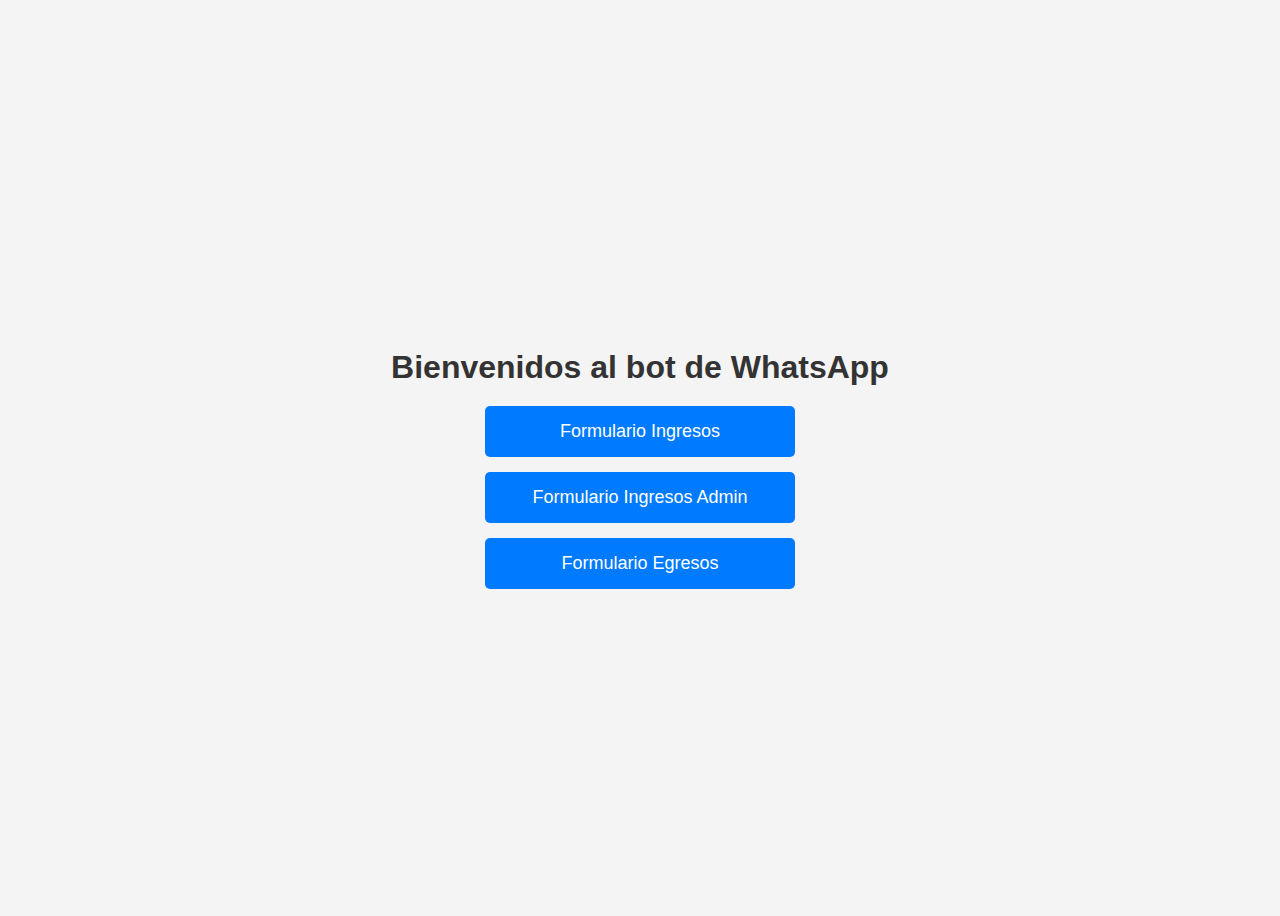
<file: index.html>
<!DOCTYPE html>
<html lang="es">
<head>
    <meta name="facebook-domain-verification" content="9fd2a5z2o5n0bqz26pv6bqrw0w1jil" />
    <meta charset="UTF-8">
    <meta name="viewport" content="width=device-width, initial-scale=1.0">
    <title>Bienvenidos</title>
    <style>
        body {
            display: flex;
            flex-direction: column;
            justify-content: center;
            align-items: center;
            height: 100vh;
            background-color: #f4f4f4;
            font-family: Arial, sans-serif;
        }
        h1 {
            color: #333;
            margin-bottom: 20px;
        }
        .button-container {
            display: flex;
            flex-direction: column;
            gap: 15px;
        }
        .btn {
            padding: 15px 30px;
            font-size: 18px;
            color: white;
            background-color: #007BFF;
            border: none;
            border-radius: 5px;
            cursor: pointer;
            text-decoration: none;
            text-align: center;
            width: 250px;
        }
        .btn:hover {
            background-color: #0056b3;
        }
    </style>
</head>
<body>
    <h1>Bienvenidos al bot de WhatsApp</h1>
    <div class="button-container">
        <a href="https://lotsystemform.onrender.com/FormularioIngresos.html" class="btn">Formulario Ingresos</a>
        <a href="https://lotsystemform.onrender.com/FormularioIngresosAdm.html" class="btn">Formulario Ingresos Admin</a>
        <a href="https://lotsystemform.onrender.com/FormularioEgresos.html" class="btn">Formulario Egresos</a>
    </div>
</body>
</html>
</file>
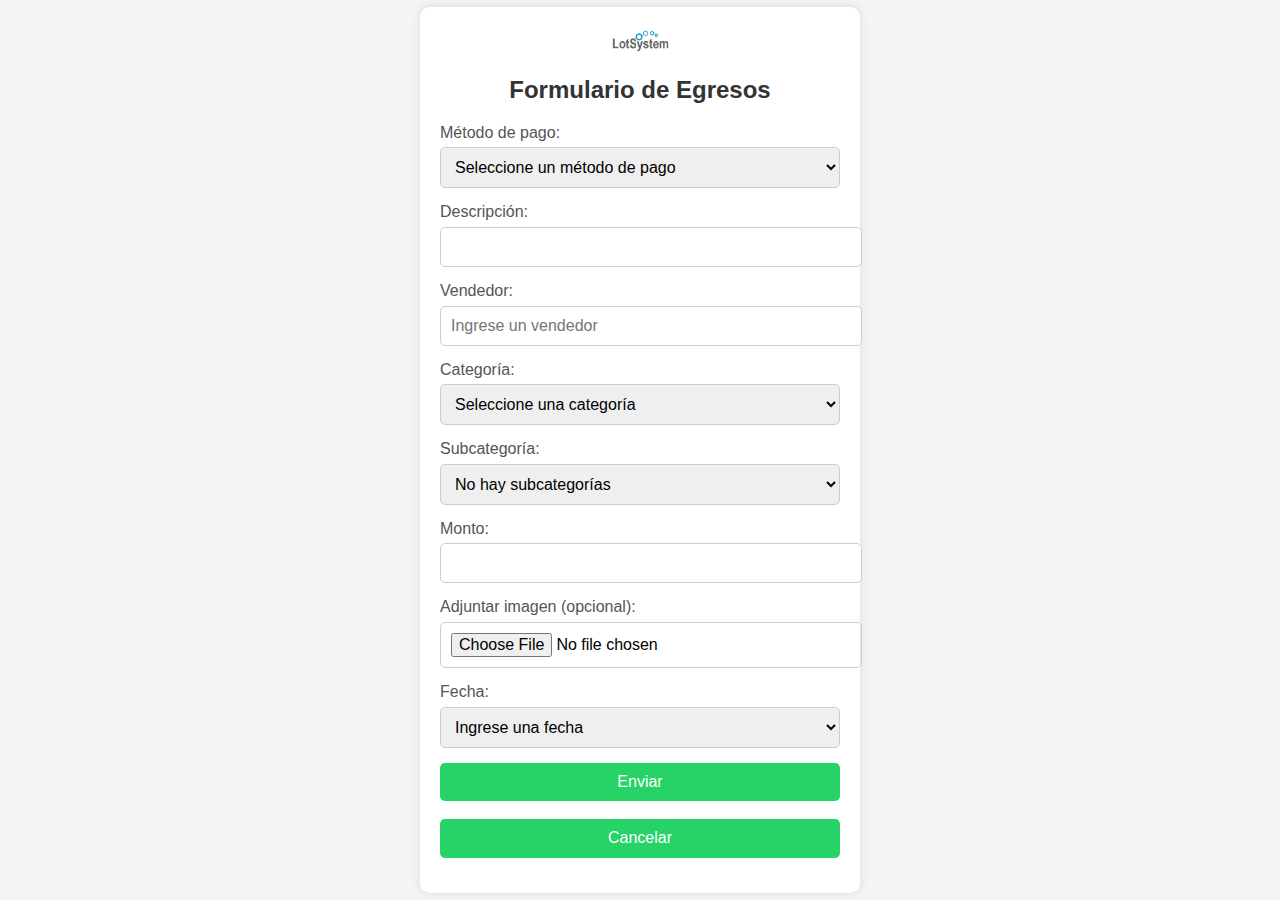
<file: FormularioEgresos.html>
<!DOCTYPE html>
<html lang="es">
<head>
    <meta name="facebook-domain-verification" content="9fd2a5z2o5n0bqz26pv6bqrw0w1jil" />
    <meta charset="UTF-8">
    <meta name="viewport" content="width=device-width, initial-scale=1.0">
    <meta http-equiv="X-UA-Compatible" content="IE=edge">
    <title>Formulario Egresos</title>
    <link rel="stylesheet" href="css/normalize.css">
    <link rel="preconnect" href="https://fonts.googleapis.com">
    <link rel="preconnect" href="https://fonts.gstatic.com" crossorigin>
    <link href="https://fonts.googleapis.com/css2?family=Roboto+Slab:wght@700&family=Roboto:wght@400;700;900&display=swap" rel="stylesheet">
    <link rel="stylesheet" href="css/style.css">
</head>
<body>
    <div class="form-container">
        <img src="img/logolot_big.png" alt="Logo">
        <h2>Formulario de Egresos</h2>

        <form id="egresosForm">
           <input type="hidden" id="tipoFormulario" value="egresos">

            <div class="form-group">
                <label for="metodo_pago">Método de pago:</label>
                <select id="metodo_pago" name="metodo_pago" required>
                    <option value="" disabled selected>Seleccione un método de pago</option>
                    <option value="bs">Bolívares</option>
                    <option value="usd">Dólares</option>
                </select>
            </div>

            <div class="form-group">
                <label for="descripcion">Descripción:</label>
                <input type="text" id="descripcion" name="descripcion" required>
            </div>

            <div class="form-group">
                <label for="vendedor">Vendedor:</label>
                <input type="text" id="vendedor" name="vendedor" placeholder="Ingrese un vendedor" required>
            </div>

            <div class="form-group">
                <label for="categoria">Categoría:</label>
                <select id="categoria" name="categoria" required>
                    <option value="" disabled selected>Seleccione una categoría</option>
                </select>
            </div>

            <div class="form-group">
                <label for="subcategoria">Subcategoría:</label>
                <select id="subcategoria" name="subcategoria">
                    <option value="" disabled selected>No hay subcategorías</option>
                </select>
            </div>

            <div class="form-group">
                <label for="monto">Monto:</label>
                <input type="number" id="monto" name="monto" required>
            </div>

            <div class="form-group">
                <label for="imagen">Adjuntar imagen (opcional):</label>
                <input type="file" id="imagen" name="imagen" accept="image/*">
            </div>

            <div class="form-group">
                <label for="fecha">Fecha:</label>
                <select id="fecha" required>
                    <option value="" disabled selected>Ingrese una fecha</option>
                    <option value="hoy">Hoy</option>
                    <option value="ayer">Ayer</option>
                    <option value="personalizado">Personalizado</option>
                </select>
                <input type="hidden" id="fecha_real" name="fecha_real">
            </div>

            <div class="form-group" id="fecha_personalizada_container" style="display: none;">
                <label for="fecha_personalizada">Fecha (dd/mm/aaaa):</label>
                <input type="date" id="fecha_personalizada" name="fecha_personalizada">
            </div>

            <div class="form-group">
                <button type="submit">Enviar</button>
                <br>
                <br>
                <button type="button" id="cancelar">Cancelar</button>
            </div>
        </form>
    </div>
    <script src="scripts.js"></script>
</body>
</html>
</file>
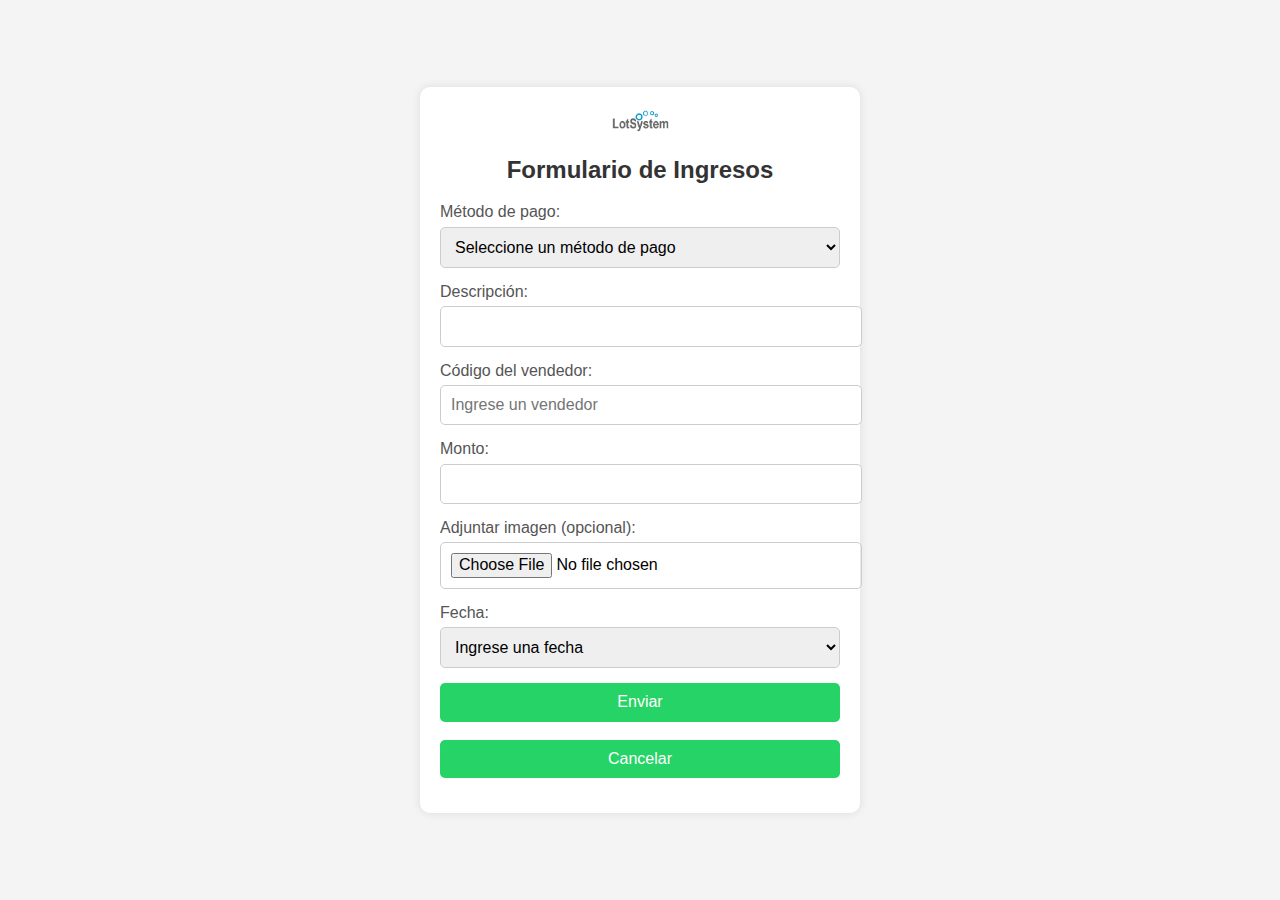
<file: FormularioIngresos.html>
<!DOCTYPE html>
<html lang="es">
<head>
    <meta name="facebook-domain-verification" content="9fd2a5z2o5n0bqz26pv6bqrw0w1jil" />
    <meta charset="UTF-8">
    <meta name="viewport" content="width=device-width, initial-scale=1.0">
    <meta http-equiv="X-UA-Compatible" content="IE=edge">
    <title>Formulario Ingresos</title>
    <link rel="stylesheet" href="css/normalize.css">
    <link rel="preconnect" href="https://fonts.googleapis.com">
    <link rel="preconnect" href="https://fonts.gstatic.com" crossorigin>
    <link href="https://fonts.googleapis.com/css2?family=Roboto+Slab:wght@700&family=Roboto:wght@400;700;900&display=swap" rel="stylesheet">
    <link rel="stylesheet" href="css/style.css">
</head>
<body>
    <div class="form-container">
        <img src="img/logolot_big.png" alt="Logo">
        <h2>Formulario de Ingresos</h2>

        <form id="ingresosForm">
            <input type="hidden" id="tipoFormulario" value="ingresos"> <!-- Campo oculto -->
           

            <div class="form-group">
                <label for="metodo_pago">Método de pago:</label>
                <select id="metodo_pago" name="metodo_pago" required>
                    <option value="" disabled selected>Seleccione un método de pago</option>
                    <option value="bs">Bolívares</option>
                    <option value="usd">Dólares</option>
                </select>
            </div>

            <div class="form-group">
                <label for="descripcion">Descripción:</label>
                <input type="text" id="descripcion" name="descripcion" required>
            </div>

            <div class="form-group">
                <label for="vendedor">Código del vendedor:</label>
                <input type="text" id="vendedor" name="vendedor" placeholder="Ingrese un vendedor" required>
            </div>

            <div class="form-group">
                <label for="monto">Monto:</label>
                <input type="number" id="monto" name="monto" required>
            </div>

            <div class="form-group">
                <label for="imagen">Adjuntar imagen (opcional):</label>
                <input type="file" id="imagen" name="imagen" accept="image/*">
            </div>

            <div class="form-group">
                <label for="fecha">Fecha:</label>
                <select id="fecha" required>
                    <option value="" disabled selected>Ingrese una fecha</option>
                    <option value="hoy">Hoy</option>
                    <option value="ayer">Ayer</option>
                    <option value="personalizado">Personalizado</option>
                </select>
                <input type="hidden" id="fecha_real" name="fecha_real">
            </div>

            <div class="form-group" id="fecha_personalizada_container" style="display: none;">
                <label for="fecha_personalizada">Fecha (dd/mm/aaaa):</label>
                <input type="date" id="fecha_personalizada" name="fecha_personalizada">
            </div>

            <div class="form-group">
                <button type="submit">Enviar</button>
                <br>
                <br>
                <button type="button" id="cancelar">Cancelar</button>
            </div>
        </form>
    </div>
    <script src="scripts.js"></script>
</body>
</html>
</file>
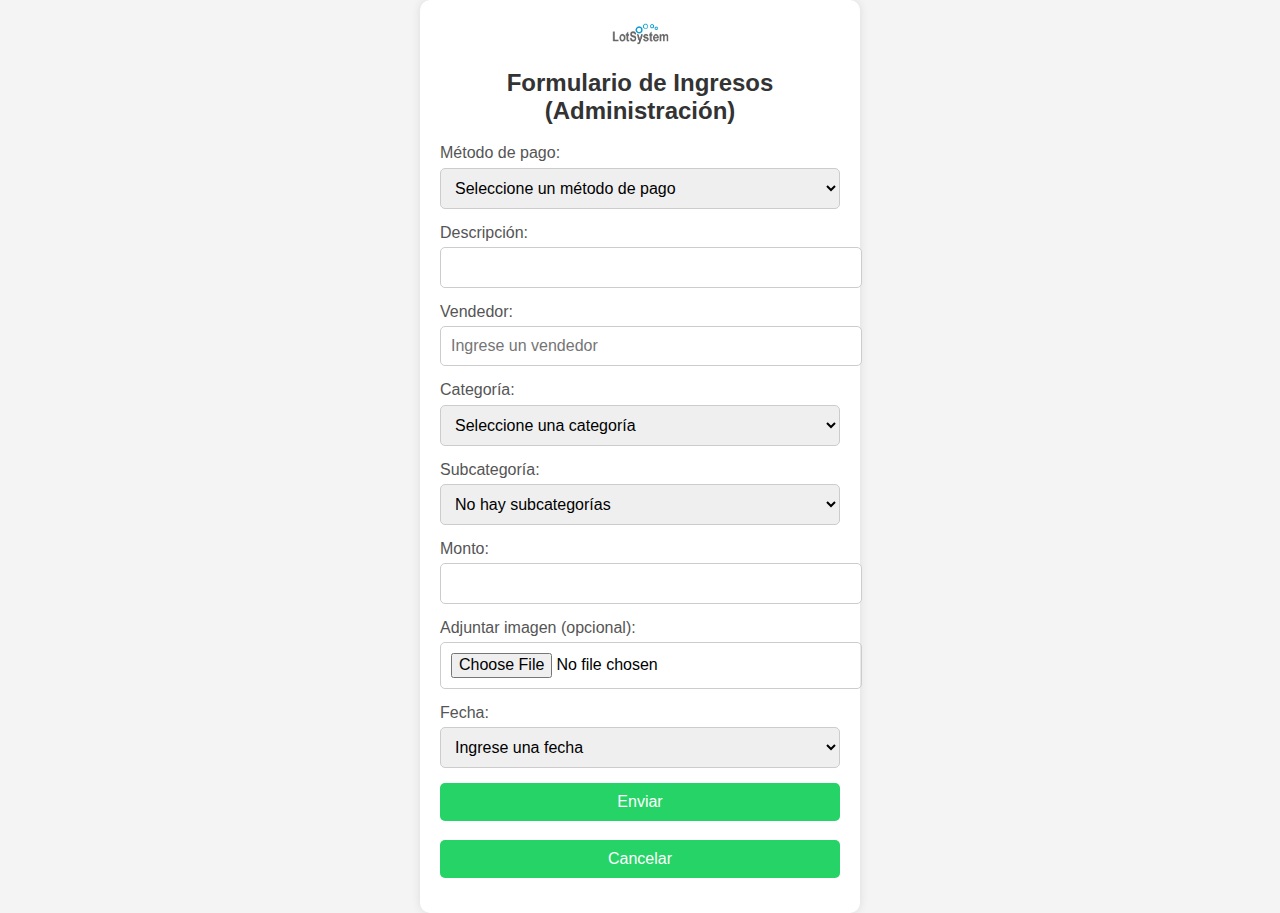
<file: FormularioIngresosAdm.html>
<!DOCTYPE html>
<html lang="es">
<head>
    <meta name="facebook-domain-verification" content="9fd2a5z2o5n0bqz26pv6bqrw0w1jil" />
    <meta charset="UTF-8">
    <meta name="viewport" content="width=device-width, initial-scale=1.0">
    <meta http-equiv="X-UA-Compatible" content="IE=edge">
    <title>Formulario Ingresos Administración</title>
    <link rel="stylesheet" href="css/normalize.css">
    <link rel="preconnect" href="https://fonts.googleapis.com">
    <link rel="preconnect" href="https://fonts.gstatic.com" crossorigin>
    <link href="https://fonts.googleapis.com/css2?family=Roboto+Slab:wght@700&family=Roboto:wght@400;700;900&display=swap" rel="stylesheet">
    <link rel="stylesheet" href="css/style.css">
</head>
<body>
    <div class="form-container">
        <img src="img/logolot_big.png" alt="Logo">
        <h2>Formulario de Ingresos (Administración)</h2>

        <form id="ingresosAdmForm">
            <input type="hidden" id="tipoFormulario" value="ingresosAdm">

            <div class="form-group">
                <label for="metodo_pago">Método de pago:</label>
                <select id="metodo_pago" name="metodo_pago" required>
                    <option value="" disabled selected>Seleccione un método de pago</option>
                    <option value="bs">Bolívares</option>
                    <option value="usd">Dólares</option>
                </select>
            </div>

            <div class="form-group">
                <label for="descripcion">Descripción:</label>
                <input type="text" id="descripcion" name="descripcion" required>
            </div>

            <div class="form-group">
                <label for="vendedor">Vendedor:</label>
                <input type="text" id="vendedor" name="vendedor" placeholder="Ingrese un vendedor" required>
            </div>

            <div class="form-group">
                <label for="categoria">Categoría:</label>
                <select id="categoria" name="categoria" required>
                    <option value="" disabled selected>Seleccione una categoría</option>
                </select>
            </div>

            <div class="form-group">
                <label for="subcategoria">Subcategoría:</label>
                <select id="subcategoria" name="subcategoria">
                    <option value="" disabled selected>No hay subcategorías</option>
                </select>
            </div>

            <div class="form-group">
                <label for="monto">Monto:</label>
                <input type="number" id="monto" name="monto" required>
            </div>

            <div class="form-group">
                <label for="imagen">Adjuntar imagen (opcional):</label>
                <input type="file" id="imagen" name="imagen" accept="image/*">
            </div>

            <div class="form-group">
                <label for="fecha">Fecha:</label>
                <select id="fecha" required>
                    <option value="" disabled selected>Ingrese una fecha</option>
                    <option value="hoy">Hoy</option>
                    <option value="ayer">Ayer</option>
                    <option value="personalizado">Personalizado</option>
                </select>
                <input type="hidden" id="fecha_real" name="fecha_real">
            </div>

            <div class="form-group" id="fecha_personalizada_container" style="display: none;">
                <label for="fecha_personalizada">Fecha (dd/mm/aaaa):</label>
                <input type="date" id="fecha_personalizada" name="fecha_personalizada">
            </div>

            <div class="form-group">
                <button type="submit">Enviar</button>
                <br>
                <br>
                <button type="button" id="cancelar">Cancelar</button>
            </div>
        </form>
    </div>
    <script src="scripts.js"></script>
</body>
</html>
</file>
<file: css/style.css>
/* Estilos generales */
        body {
            font-family: Arial, sans-serif;
            background-color: #f4f4f4;
            margin: 0;
            padding: 0;
            display: flex;
            justify-content: center;
            align-items: center;
            min-height: 100vh;
        }

        .form-container {
            background-color: #fff;
            padding: 20px;
            border-radius: 10px;
            box-shadow: 0 0 10px rgba(0, 0, 0, 0.1);
            width: 100%;
            max-width: 400px;
        }

        .form-container h2 {
            text-align: center;
            margin-bottom: 20px;
            color: #333;
        }

        .form-container img {
            display: block;
            margin: 0 auto 20px;
            max-width: 100px;
        }

        .form-group {
            margin-bottom: 15px;
        }

        .form-group label {
            display: block;
            margin-bottom: 5px;
            color: #555;
        }

        .form-group input,
        .form-group select,
        .form-group textarea {
            width: 100%;
            padding: 10px;
            border: 1px solid #ccc;
            border-radius: 5px;
            font-size: 16px;
        }

        .form-group textarea {
            resize: vertical;
            height: 100px;
        }

        .form-group button {
            width: 100%;
            padding: 10px;
            background-color: #25D366;
            color: #fff;
            border: none;
            border-radius: 5px;
            font-size: 16px;
            cursor: pointer;
        }

        .form-group button:hover {
            background-color: #128C7E;
        }

        /* Estilos para móviles */
        @media (max-width: 480px) {
            .form-container {
                padding: 15px;
            }

            .form-group input,
            .form-group select,
            .form-group textarea {
                font-size: 14px;
            }
        }
</file>
